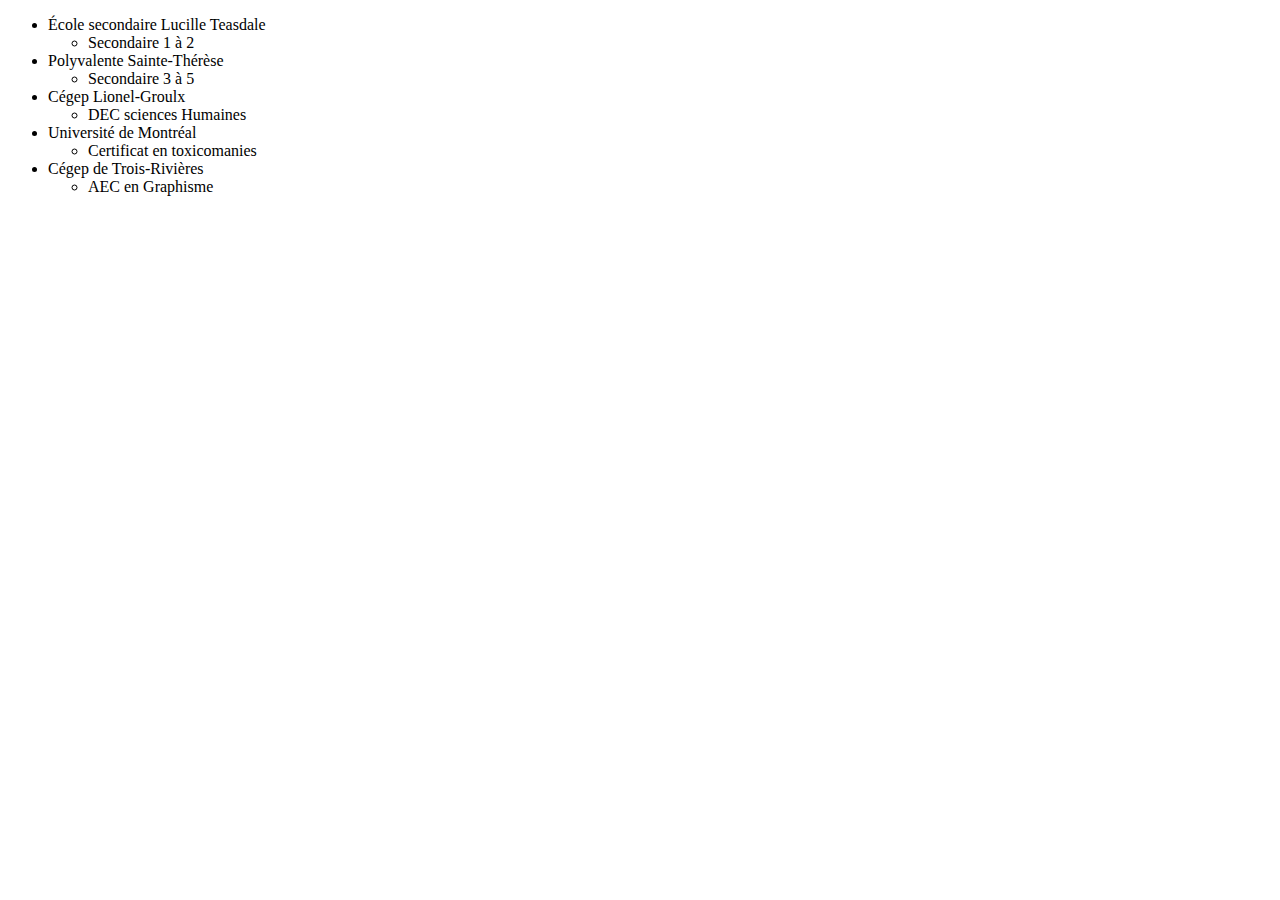
<file: Integration1/Nouveau dossier/etudes.html>
<!DOCTYPE html>
<html lang="en">
<head>
    <meta charset="UTF-8">
    <title>Voici mes études</title>
</head>
<body>
<ul>
    <li>École secondaire Lucille Teasdale
        <ul><li>Secondaire 1 à 2</li></ul>
    <li>Polyvalente Sainte-Thérèse</li>
    <ul><li>Secondaire 3 à 5</li></ul>
    <li>Cégep Lionel-Groulx</li>
    <ul><li>DEC sciences Humaines</li></ul>
    <li>Université de Montréal</li>
    <ul><li>Certificat en toxicomanies</li></ul>
    <li>Cégep de Trois-Rivières</li>
    <ul><li>AEC en Graphisme</li></ul>
</body>
</html>
</file>
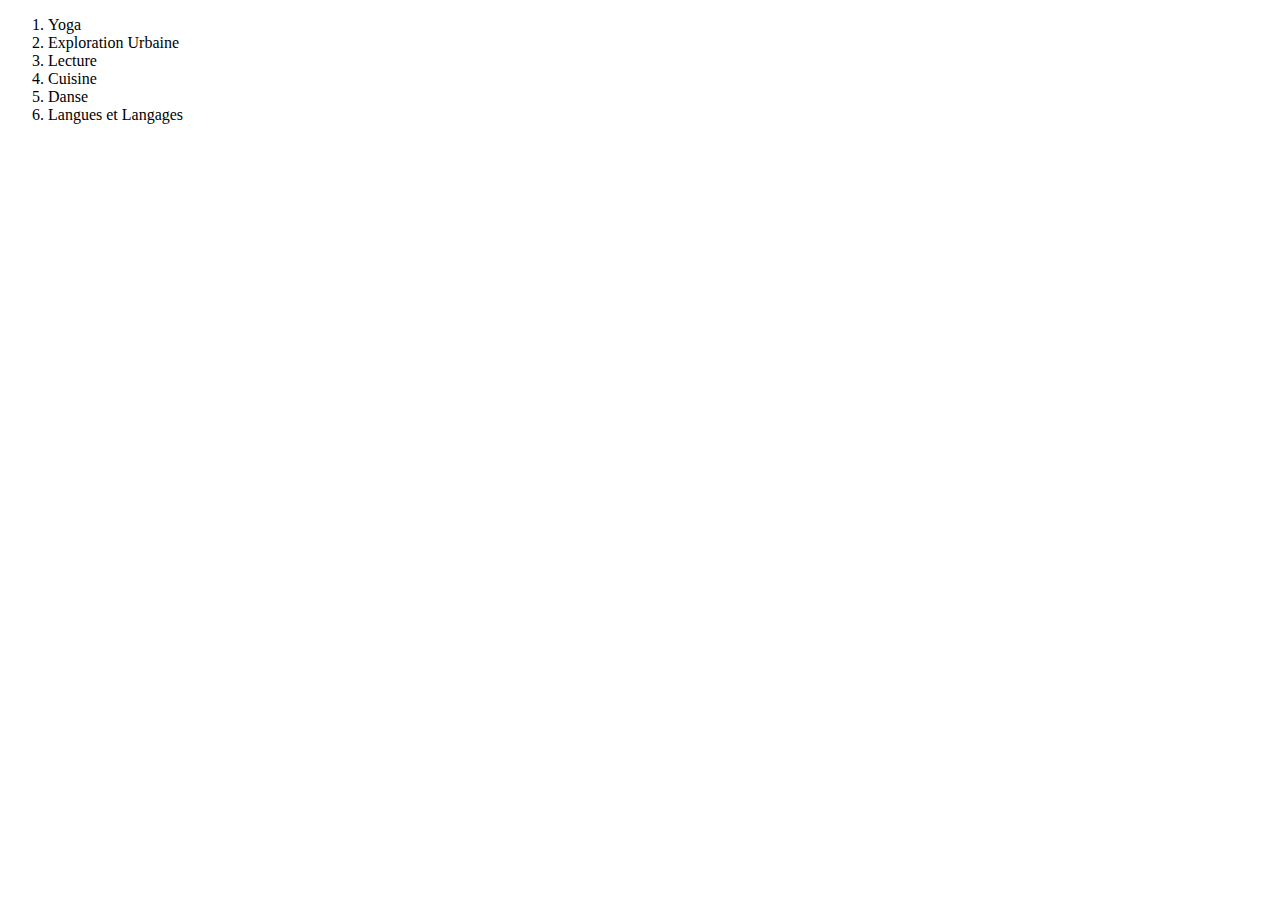
<file: Integration1/Nouveau dossier/loisirs.html>
<!DOCTYPE html>
<html lang="en">
<head>
    <meta charset="UTF-8">
    <title>Voiçi mes loisirs</title>
</head>
<body>
<ol>
    <li>Yoga</li>
    <li>Exploration Urbaine</li>
    <li>Lecture</li>
    <li>Cuisine</li>
    <li>Danse</li>
    <li>Langues et Langages</li>

</ol>
</body>
</html>
</file>
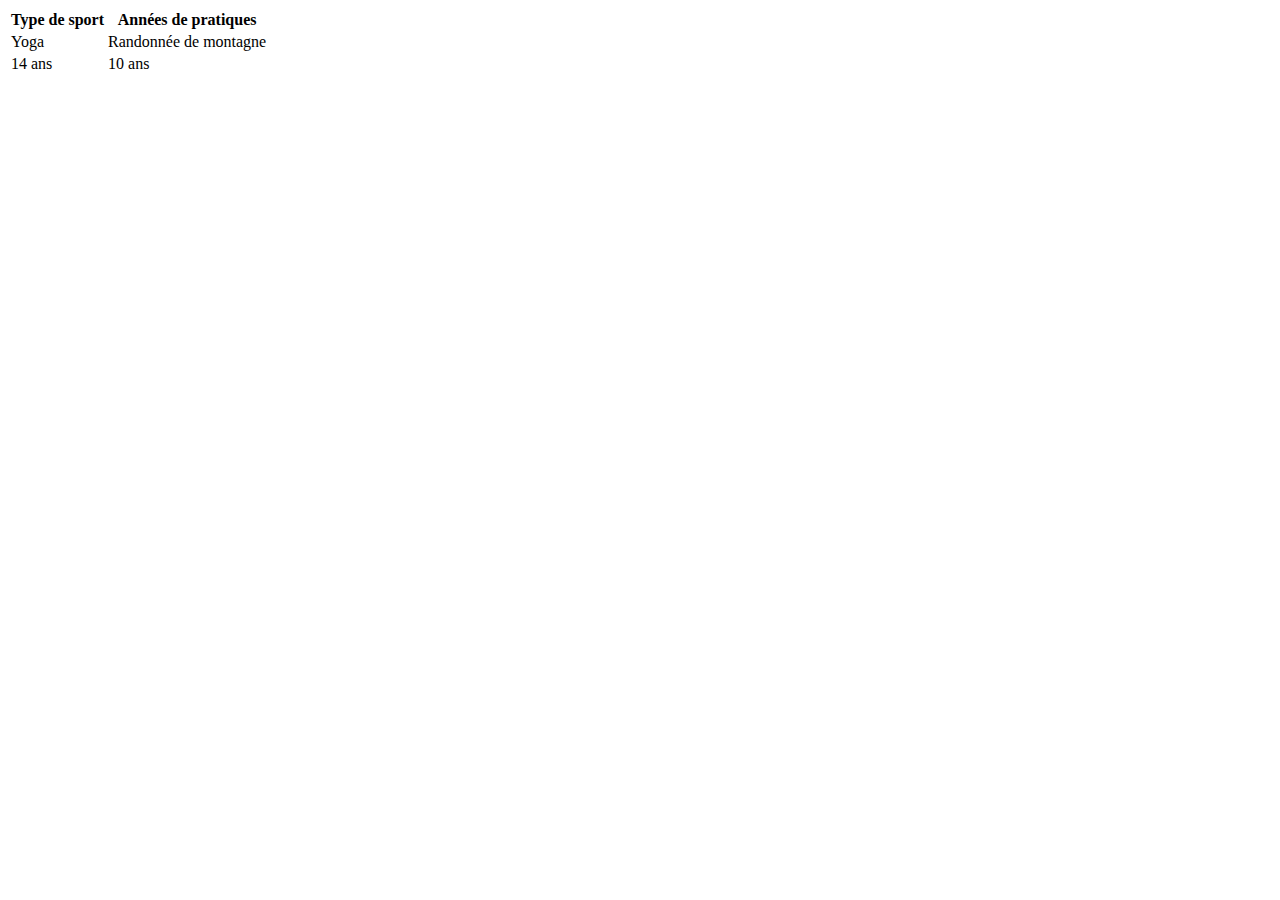
<file: Integration1/Nouveau dossier/Sports.html>
<!DOCTYPE html>
<html lang="en">
<head>
    <meta charset="UTF-8">
    <title>Voiçi les sports que je pratique</title>
</head>
<body>
<table>
    <tr>
    <th>Type de sport</th>
        <th>Années de pratiques</th>
    </tr>

        <tr>
        <td>Yoga</td>
        <td>Randonnée de montagne</td>

        </tr>

    <tr>
        <td>14 ans</td>
        <td>10 ans</td>

    </tr>

</table>
</body>
</html>
</file>
